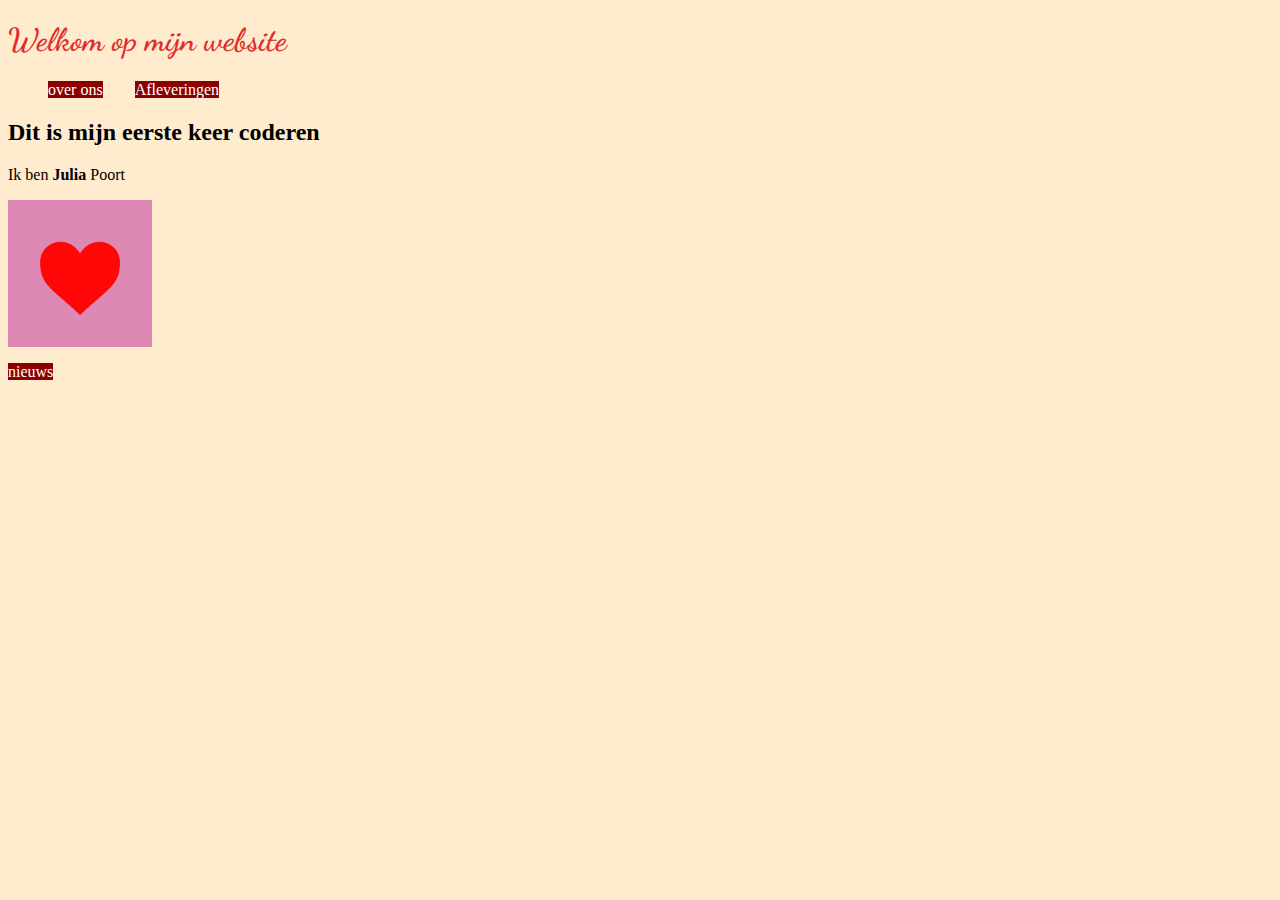
<file: index.html>
<!DOCTYPE html>
<html lang="nl">
<head>
    <link rel="preconnect" href="https://fonts.googleapis.com">
<link rel="preconnect" href="https://fonts.gstatic.com" crossorigin>
<link href="https://fonts.googleapis.com/css2?family=Dancing+Script:wght@400..700&display=swap" rel="stylesheet"> 
    <meta charset="UTF-8">
    <meta name="viewport" content="width=device-width, initial-scale=1.0">
    <title>Hello world</title>
    <link rel="stylesheet" href="style.css">
</head>
<body>
    <h1>Welkom op mijn website</h1>
    <nav>
    <ul>
        <li><a href="over ons.html">over ons </a></li>
        <li><a href="afleveringen.html">Afleveringen</a></li>
    </ul> 
</nav>
    <h2> Dit is mijn eerste keer coderen</h2>
    <p> Ik ben <strong>Julia</strong> Poort</p>
    <img src="Fotos/Hart.png" alt="hart">
    <p> <a href="Https://www.nu.nl">nieuws</a> </p>

    </body>
</html>
</file>
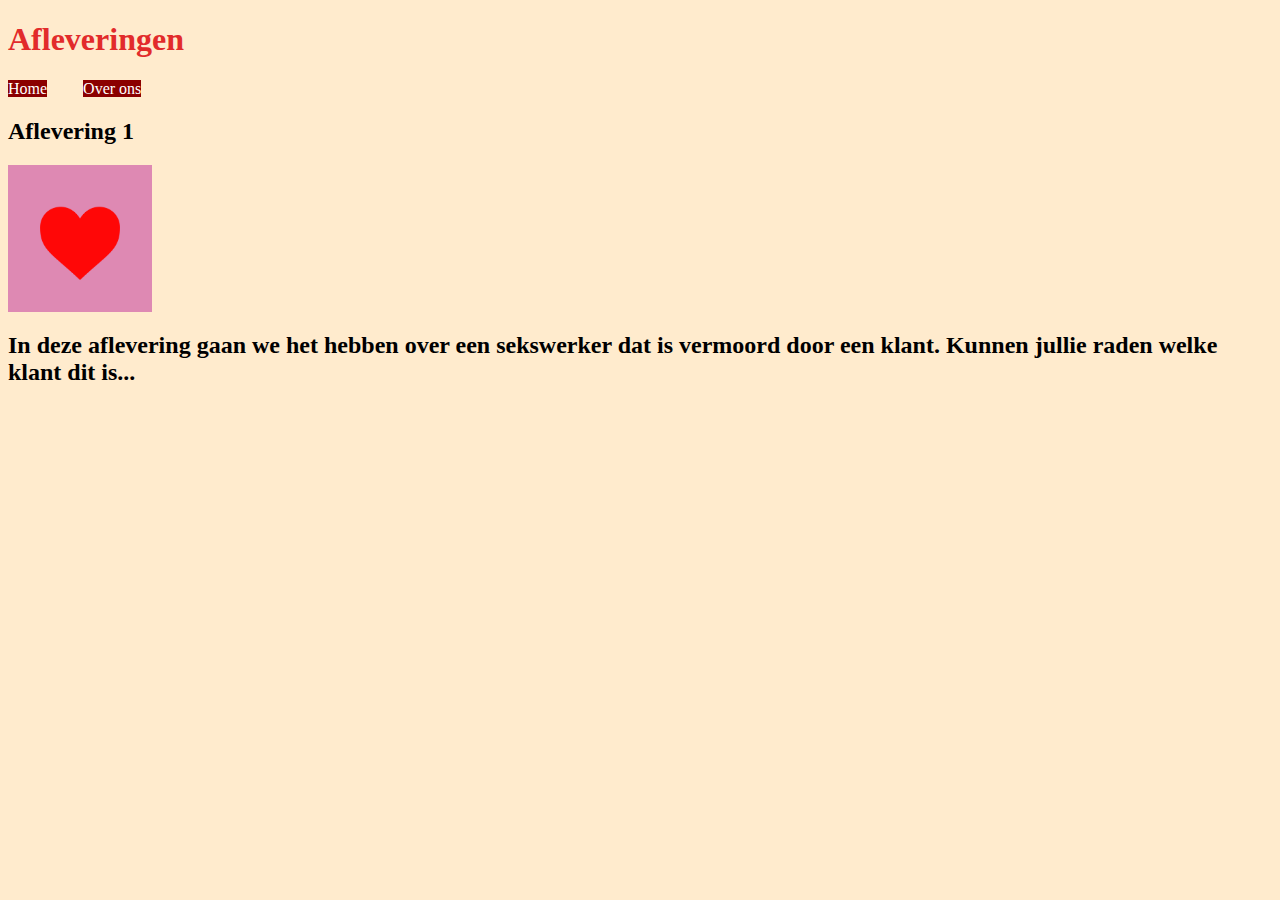
<file: afleveringen.html>
<!DOCTYPE html>
<html lang="en">
<head>
    <meta charset="UTF-8">
    <meta name="viewport" content="width=device-width, initial-scale=1.0">
    <title>Document</title>
    <link rel="stylesheet" href="style.css">
</head>
<body>
    <h1>Afleveringen</h1>
  <a href="Index.html">Home</a>
    <a href="over ons.html">Over ons </a>  
    <h2>Aflevering 1</h2>
    <img src="Fotos/Hart.png" alt="hart">
    <h2>In deze aflevering gaan we het hebben over een sekswerker dat is vermoord door een klant. Kunnen jullie raden welke klant dit is...</h2>
</body>
</html>
</file>
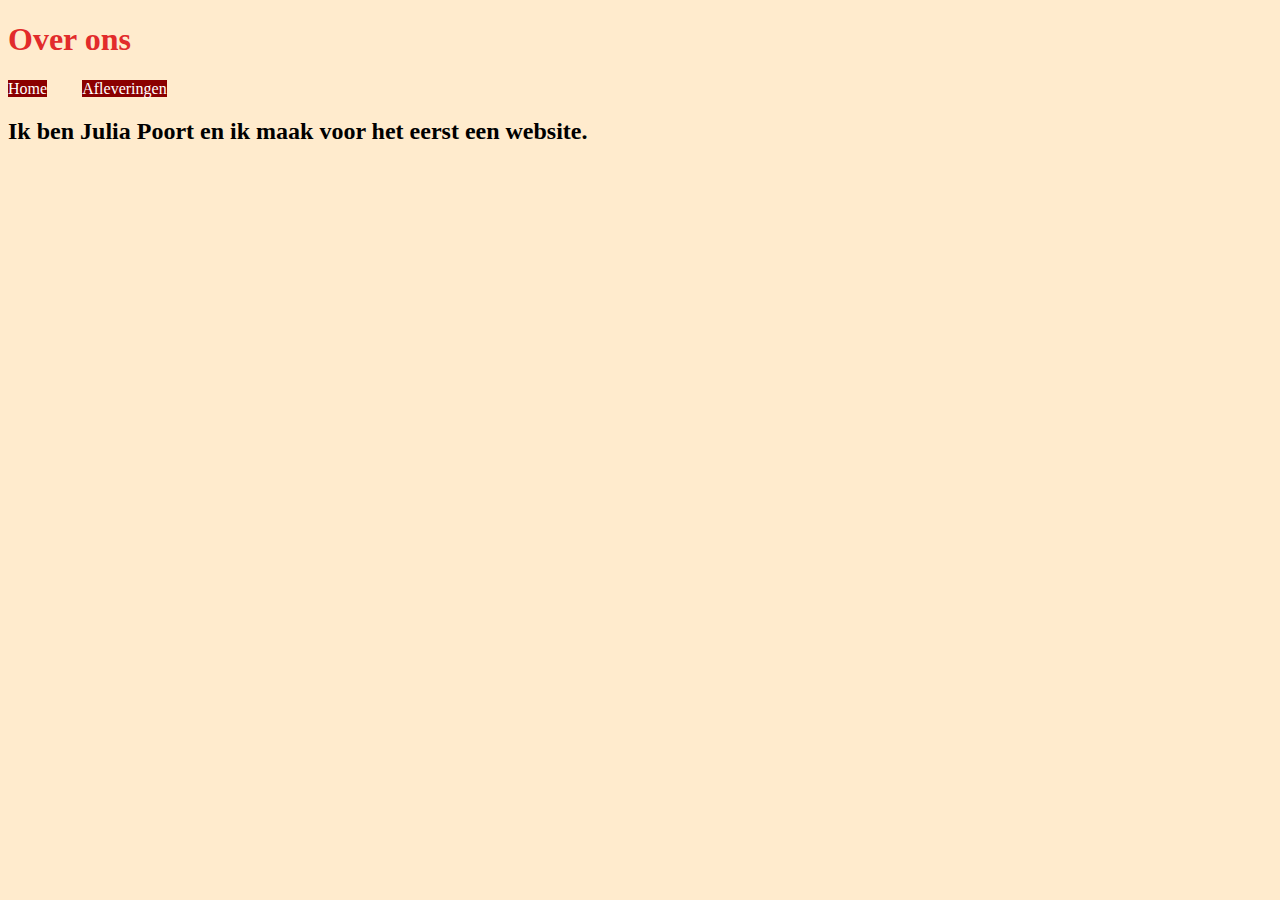
<file: over ons.html>
<!DOCTYPE html>
<html lang="nl">
<head>
    <meta charset="UTF-8">
    <meta name="viewport" content="width=device-width, initial-scale=1.0">
    <title>Document</title>
    <link rel="stylesheet" href="style.css">
</head>
<h1> Over ons </h1>
<a href="Index.html">Home</a>
<a href="afleveringen.html">Afleveringen</a>
<body>
<h2> Ik ben Julia Poort en ik maak voor het eerst een website.</h2>
</body>
</html>
</file>
<file: style.css>
body {
    background-color: blanchedalmond;
    
}
h1 {
    color: rgb(226, 43, 43);
    font-size:xx-large; 
    font-weight: 600;
}
body h1 {
    font-family: "dancing script" , cursive;
}
img { 

    background-color: rgb(222, 137, 179);
    padding: 2em;
    width: 5em;
    display: block;
    
    
}
img:hover { 
    transform: rotate(45deg);
    background-color: black;
}
a { 
    background-color: darkred; 
    padding: 0,5em;
    border-radius: 0,2em;
    text-decoration: white;
    margin-right: 2em;
    color: white;
}
a:hover {
    background: red;
}
a:focus { 
    border: 2px solid black;
}
ul {
    display :flex ;
    list-style-type: none;
}
</file>
